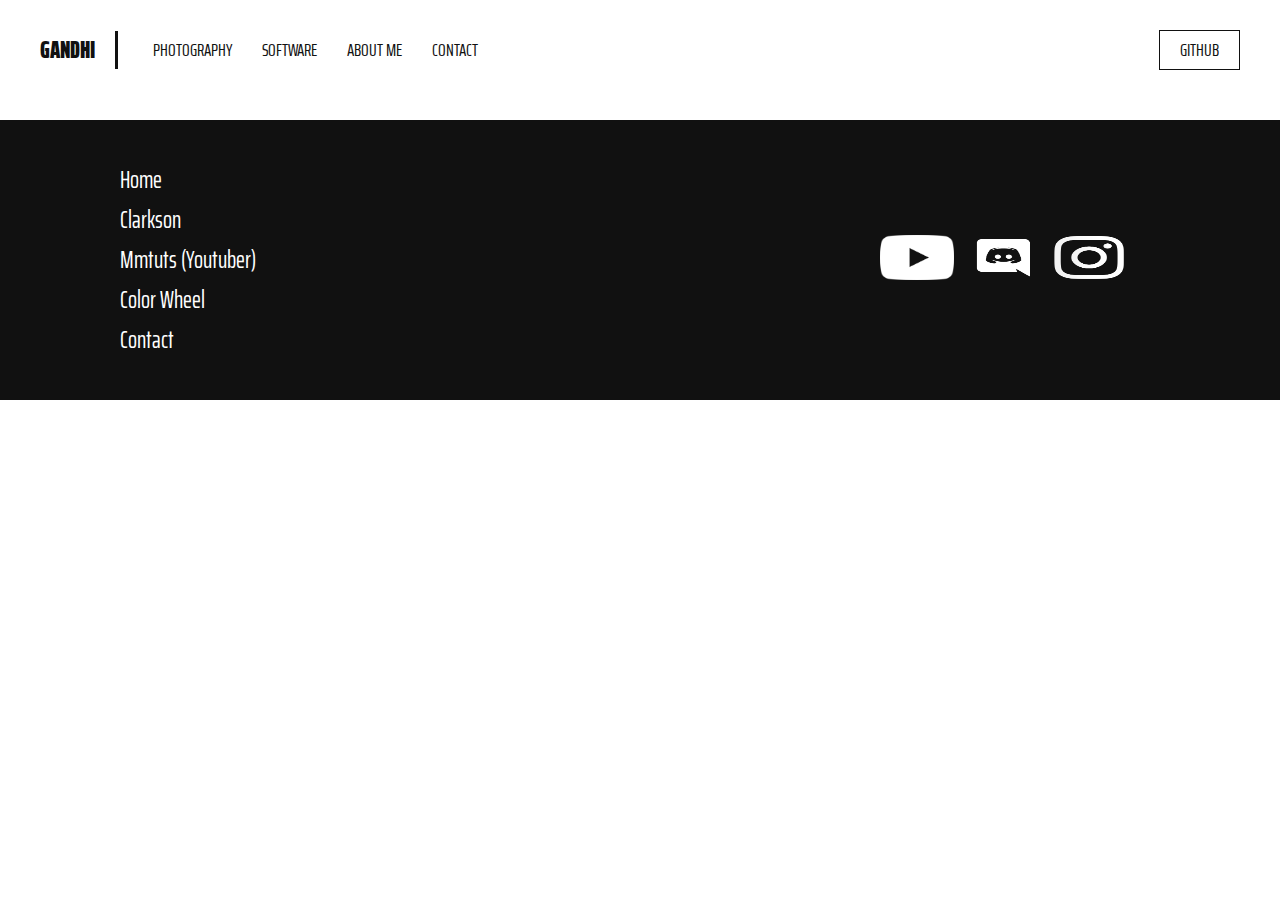
<file: about.html>
<!DOCTYPE html>

<html>

<head>
    <title> Jimmy Stevenson </title>
    <meta charset="UTF-8">
    <meta name="viewport" content="width=device-width, intial-scale=1.0">
    <link rel="icon" href="clarksonIcon.png">
    <link href="https://fonts.googleapis.com/css?family=Saira+Extra+Condensed" rel="stylesheet">
    <link href="https://fonts.googleapis.com/css?family=Cormorant+Garamond" rel="stylesheet">

    <link rel="stylesheet" href="style.css"> <!-- This links to the style.css for CSS-->
</head>

<body>
    <header>
        <a href="index.html" class="header-brand">Gandhi</a>
        <nav>
            <ul>
                <li><a href="photography.html">photography</a></li>
                <li><a href="software.html">Software</a></li>
                <li><a href="about.html">About Me</a></li>
                <li><a href="contact.html">Contact</a></li>
            </ul>
            <a href="https://github.com/PapaGandhi" class="header-github" target="_blank">Github</a>
        </nav>
    </header>
    <main>

    </main>
    <footer>
        <div class="footer-wrapper">
            <ul class="footer-links-main">
                <li><a href="index.html">Home</a></li>
                <li><a href="www.clarkson.edu">Clarkson</a></li>
                <li><a href="https://www.youtube.com/user/TheCharmefis/playlists" target="_blank">Mmtuts (Youtuber)</a>
                </li>
                <li><a href="color.adobe.com">Color Wheel</a></li>
                <li><a href="contact.html">Contact</a></li>
            </ul>
            <ul class="footer-software">
                <li>Something</li>
                <li><a href="#"></a></li>
                <li><a href="#"></a></li>
                <li><a href="#"></a></li>
                <li><a href="#"></a></li>
            </ul>
            <div class="footer-sm">
                <a href="https://www.youtube.com/channel/UCnVjp9pkNyJkUO9UZX8hOgA?view_as=subscriber">
                    <img src="img/youtube-white.png" alt="youtube">
                </a>
                <a href="https://discord.gg/5upFgGz">
                    <img src="img/discord-white.png" alt="discord">
                </a>
                <a href="https://www.instagram.com/stimmy_jeves/">
                    <img src="img/instagram-white.png" alt="instagram">
                </a>
            </div>
        </div>
    </footer>
</body>

</html>
</file>
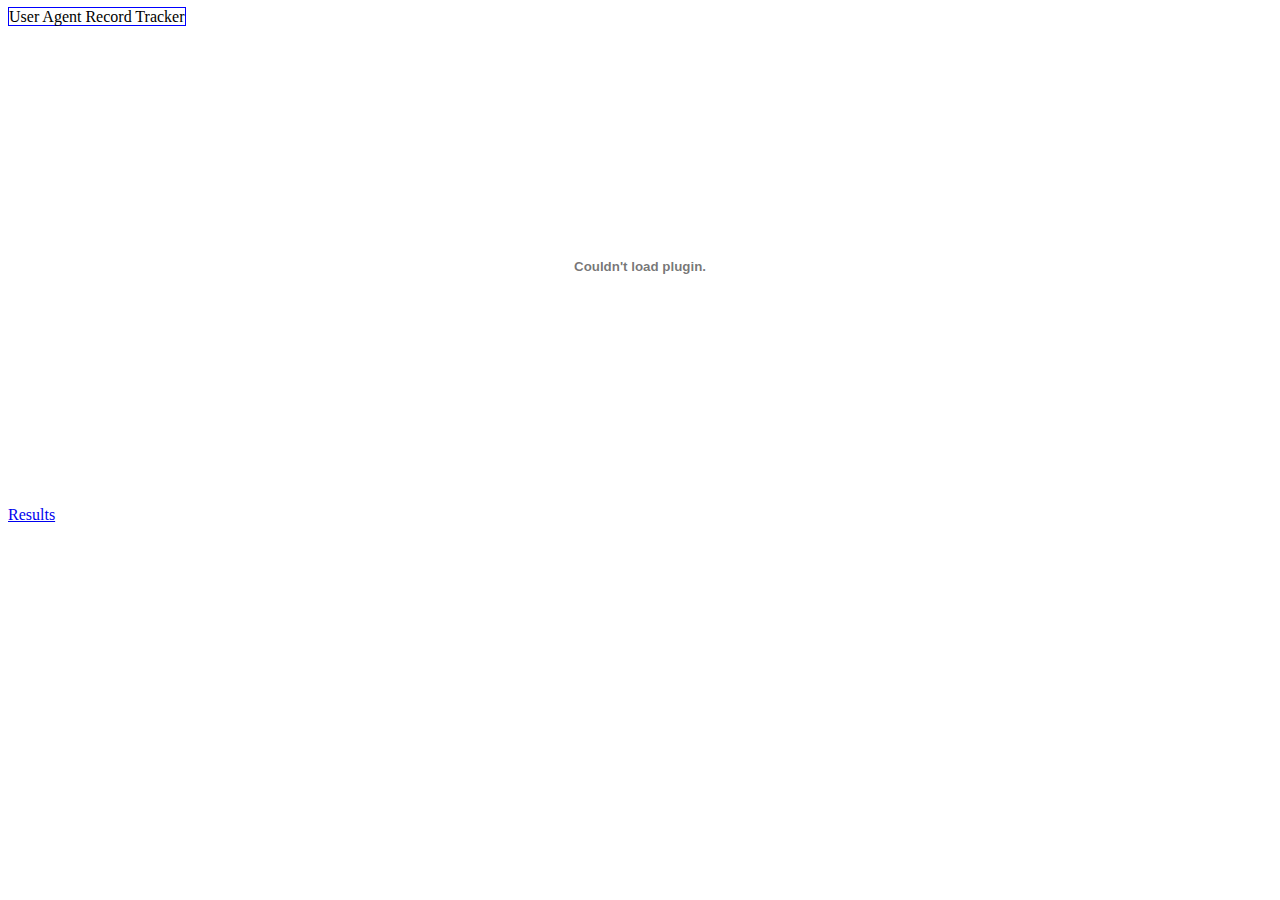
<file: game.html>
<html>
 <title> User Agent Tracker</title>
	<head>
	<style>

marg {
	border: 1px solid blue;
	margin: auto;
		
}
</style>
</head>

<marg>User Agent Record Tracker</marg>


   <center><embed width="640" height="480" base="http://external.kongregate-games.com/gamez/0011/5608/live/" src="http://external.kongregate-games.com/gamez/0011/5608/live/embeddable_115608.swf" type="application/x-shockwave-flash"> </center>

  <body> <a href="http://people.clarkson.edu/~stevenj/results.html">Results</a>
  </body>


</html>
</file>
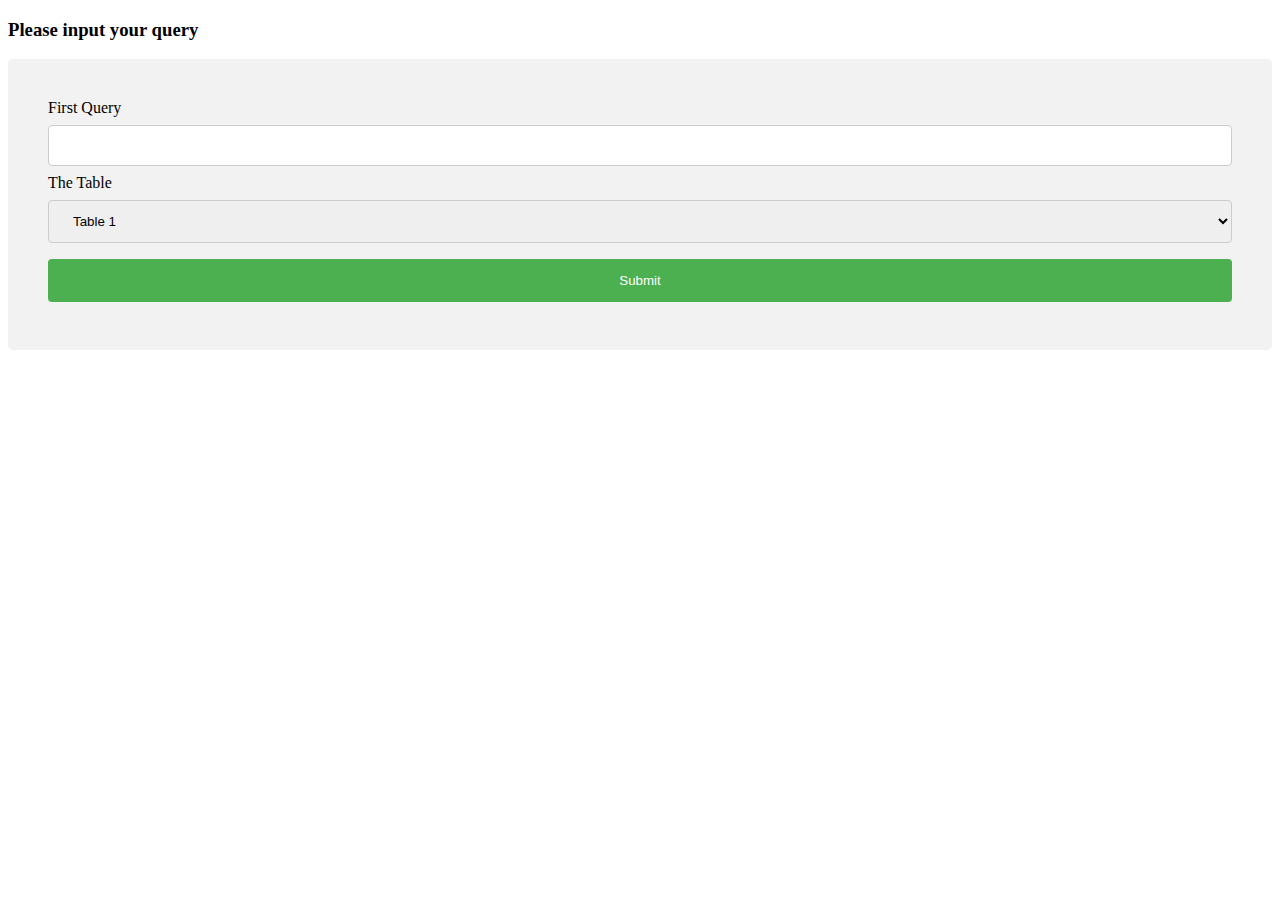
<file: results.html>
<!DOCTYPE html>
<html>
<title>Results Table</title>
<style>
input[type=text], select {
    width: 100%;
    padding: 12px 20px;
    margin: 8px 0;
    display: inline-block;
    border: 1px solid #ccc;
    border-radius: 4px;
    box-sizing: border-box;
}

input[type=submit] {
    width: 100%;
    background-color: #4CAF50;
    color: white;
    padding: 14px 20px;
    margin: 8px 0;
    border: none;
    border-radius: 4px;
    cursor: pointer;
}

input[type=submit]:hover {
    background-color: #45a049;
}

div {
    border-radius: 5px;
    background-color: #f2f2f2;
    padding: 40px;
}
</style>
<body>

<h3>Please input your query</h3>

<div>
  <form action="action_page.php">
    <label for="query">First Query</label>
    <input type="text" id="query" name="thequery">

    <label for="Table">The Table</label>
    <select id="table" name="thetable">
      <option value="table1">Table 1</option>
      <option value="table2">Table 2</option>
      <option value="table3">Table 3</option>
    </select>
  
    <input type="submit" value="Submit">
  </form>
</div>

</body>
</html>
</file>
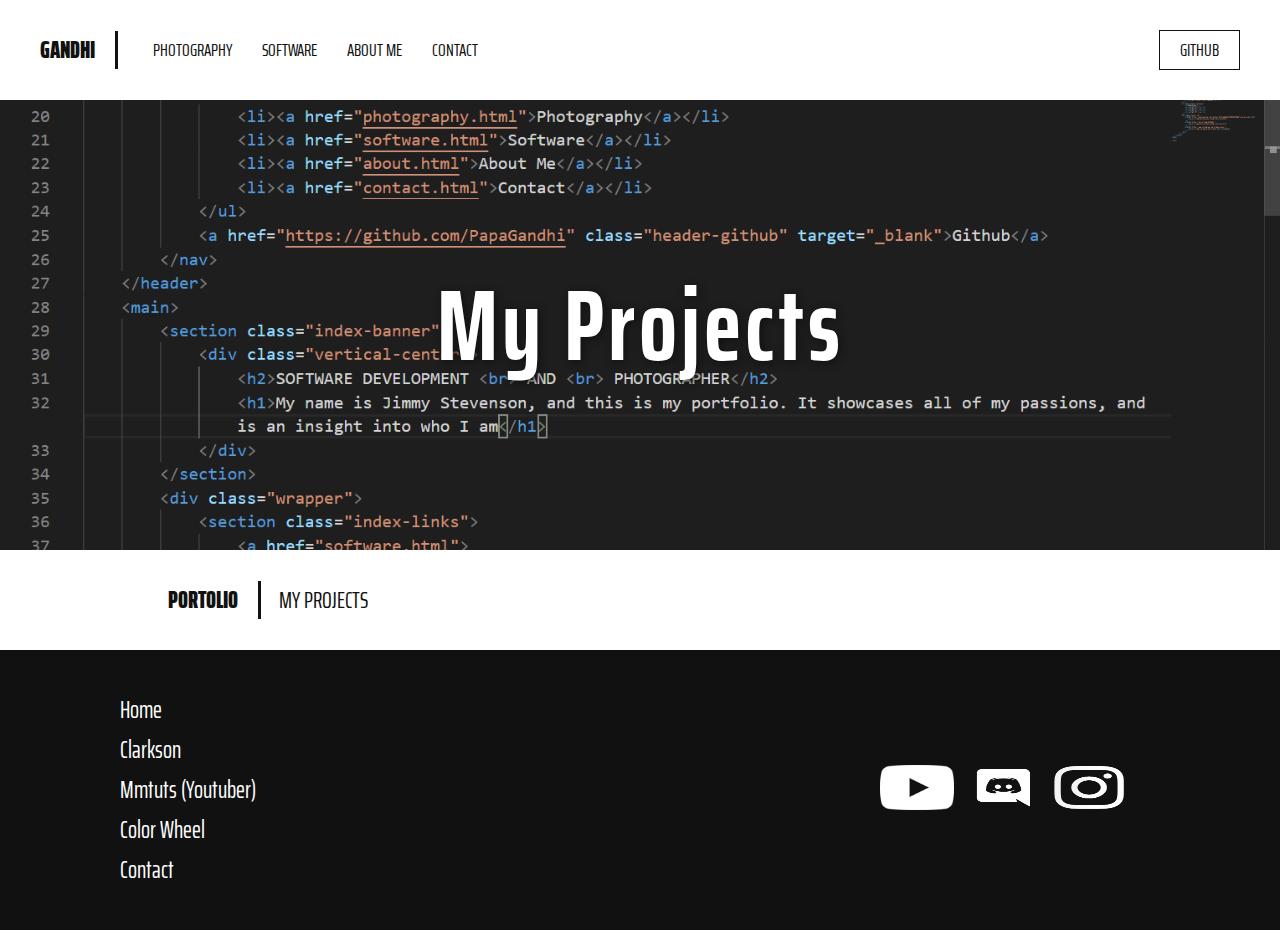
<file: software.html>
<!DOCTYPE html>

<html>

<head>
    <title> Jimmy Stevenson </title>
    <meta charset="UTF-8">
    <meta name="viewport" content="width=device-width, intial-scale=1.0">
    <link rel="icon" href="clarksonIcon.png">
    <link href="https://fonts.googleapis.com/css?family=Saira+Extra+Condensed" rel="stylesheet">
    <link href="https://fonts.googleapis.com/css?family=Cormorant+Garamond" rel="stylesheet">

    <link rel="stylesheet" href="style.css"> <!-- This links to the style.css for CSS-->
</head>

<body>
    <header>
        <a href="index.html" class="header-brand">Gandhi</a>
        <nav>
            <ul>
                <li><a href="photography.html">photography</a></li>
                <li><a href="software.html">Software</a></li>
                <li><a href="about.html">About Me</a></li>
                <li><a href="contact.html">Contact</a></li>
            </ul>
            <a href="https://github.com/PapaGandhi" class="header-github" target="_blank">Github</a>
        </nav>
    </header>
    <main>
        <section class="software-banner">
            <div class="vertical-center">
                <h2>My Projects</h2>
            </div>
        </section>
        <div class="software-title-wrapper">
            <section class="software-brand-title">
                <h2 class="software-brand">Portolio</h2>
                <p class="photo-brand-text">My Projects</p>
            </section>
        </div>
    </main>
    <footer>
        <div class="footer-wrapper">
            <ul class="footer-links-main">
                <li><a href="index.html">Home</a></li>
                <li><a href="www.clarkson.edu">Clarkson</a></li>
                <li><a href="https://www.youtube.com/user/TheCharmefis/playlists" target="_blank">Mmtuts (Youtuber)</a>
                </li>
                <li><a href="color.adobe.com">Color Wheel</a></li>
                <li><a href="contact.html">Contact</a></li>
            </ul>
            <ul class="footer-software">
                <li>Something</li>
                <li><a href="#"></a></li>
                <li><a href="#"></a></li>
                <li><a href="#"></a></li>
                <li><a href="#"></a></li>
            </ul>
            <div class="footer-sm">
                <a href="https://www.youtube.com/channel/UCnVjp9pkNyJkUO9UZX8hOgA?view_as=subscriber">
                    <img src="img/youtube-white.png" alt="youtube">
                </a>
                <a href="https://discord.gg/5upFgGz">
                    <img src="img/discord-white.png" alt="discord">
                </a>
                <a href="https://www.instagram.com/stimmy_jeves/">
                    <img src="img/instagram-white.png" alt="instagram">
                </a>
            </div>
        </div>
    </footer>
</body>

</html>
</file>
<file: style.css>
/*
This first portion resets the style so that 
we dont have to worry about the styling based on different browsers
We will know that this will be styled wherever
*/

/* 
html5doctor.com Reset Stylesheet
v1.6.1
Last Updated: 2010-09-17
Author: Richard Clark - http://richclarkdesign.com 
Twitter: @rich_clark
*/

html, body, div, span, object, iframe,
h1, h2, h3, h4, h5, h6, p, blockquote, pre,
abbr, address, cite, code,
del, dfn, em, img, ins, kbd, q, samp,
small, strong, sub, sup, var,
b, i,
dl, dt, dd, ol, ul, li,
fieldset, form, label, legend,
table, caption, tbody, tfoot, thead, tr, th, td,
article, aside, canvas, details, figcaption, figure, 
footer, header, hgroup, menu, nav, section, summary,
time, mark, audio, video {
    margin:0;
    padding:0;
    border:0;
    outline:0;
    font-size:100%;
    vertical-align:baseline;
    background:transparent;
}

body {
    line-height:1;
}

article,aside,details,figcaption,figure,
footer,header,hgroup,menu,nav,section { 
    display:block;
}

nav ul {
    list-style:none;
}

blockquote, q {
    quotes:none;
}

blockquote:before, blockquote:after,
q:before, q:after {
    content:'';
    content:none;
}

a {
    margin:0;
    padding:0;
    font-size:100%;
    vertical-align:baseline;
    background:transparent;
}

/* change colours to suit your needs */
ins {
    background-color:#ff9;
    color:#000;
    text-decoration:none;
}

/* change colours to suit your needs */
mark {
    background-color:#ff9;
    color:#000; 
    font-style:italic;
    font-weight:bold;
}

del {
    text-decoration: line-through;
}

abbr[title], dfn[title] {
    border-bottom:1px dotted;
    cursor:help;
}

table {
    border-collapse:collapse;
    border-spacing:0;
}

/* change border colour to suit your needs */
hr {
    display:block;
    height:1px;
    border:0;   
    border-top:1px solid #cccccc;
    margin:1em 0;
    padding:0;
}

input, select {
    vertical-align:middle;
}

/* My code */
* {
    text-decoration: none;
}

/* Header */
header {
    position: fixed;
    top: 0;
    right: 0;
    left: 0;
    background-color: #fff;
    width: 100%;
    height: 100px;
}

header .header-brand {
    font-family: 'Saira Extra Condensed', sans-serif, Arial, "Times New Roman";
    font-size: 24px;
    font-weight: 900;
    color: #111;
    text-transform: uppercase;
    display: block;
    margin: 0 auto;
    text-align: center;
    padding: 20px 0;
}

header nav ul {
    width: fit-content;
    display: block;
    margin: 0 auto;
}

header nav ul li {
    display: inline-block;
    float: left;
    list-style: none;
    padding: 0 15px;
}

header nav ul li a {
    font-family: 'Saira Extra Condensed', sans-serif, Arial, "Times New Roman";
    font-size: 18px;
    color: #111;
    text-transform: uppercase;
}

header .header-github {
    display:none;
}


@media only screen and (min-width: 1000px){
    header .header-brand {
        margin: 31px 0;
        text-align: left;
        padding: 0px 20px 0px 40px;
        border-right: 3px solid #111;
        line-height: 38px;
        float: left;
    }

    header nav ul {
        margin: 20px 0px 0px 20px;
        float: left;
    }
    
    header nav ul li a {
        line-height:60px;
    }

    header .header-github {
        display:block;
        font-family: 'Saira Extra Condensed', sans-serif, Arial, "Times New Roman";
        font-size: 18px;
        color: #111;
        text-transform: uppercase;
        line-height:38px;
        border: 1px solid #111;
        float:right;

        margin-right: 40px;
        margin-top: 30px;
        padding: 0 20px;
    }
}

/*INDEX*/

main {
    padding-top: 100px; /* height of header is 100px*/
}

.index-banner {
    width: 100%;
    height: calc(100vh - 100px);
    background-image: url('img/IMG_4397.JPG');
    background-repeat: no-repeat;
    background-position: center;
    background-size: cover;
    display:table;
}

.vertical-center {
    display: table-cell;
    vertical-align: middle;
}

.index-banner h2 {
    font-family: 'Saira Extra Condensed', sans-serif, Arial, "Times New Roman";
    font-size: 60px;
    font-weight: 900;
    line-height: 70px;
    color: #fff;
    text-align: center;
    text-shadow: 2px 2px 8px #111;
}

.index-banner h1 {
    font-family: 'Cormorant Garamond', serif;
    font-size: 25px;
    font-weight: 100;
    font-style: italic;
    line-height: 30px;
    color:#fff;
    text-align: center;
    text-shadow: 2px 2px 2px #111;
}

.index-links {
    display:flex;
    flex-flow: column nowrap;
    justify-content: center;
}

.index-boxlink-square {
    flex-basis: 90%;
    margin:16px;
    height: 100px;
    background-color: #f2f2f2;
}

.index-boxlink-rectangle {
    flex-basis: 90%;
    margin:16px;
    height: 100px;
    background-color: #f2f2f2;
}

.index-links div h3 {
    font-family: 'Saira Extra Condensed';
    font-size: 28px;
    font-weight: 600;
    line-height: 100px;
    color:#111;
    text-align: center;
    text-transform: uppercase;
}


@media only screen and (min-width: 1000px){
    .index-links {
        flex-flow: row wrap;
        width: 80%;
        margin: 0 auto;
    }

    .index-banner {
        height: 450px;
    }

    .index-banner h1 {
        display: block;
        width: 600px;
        margin: 0 auto;
    }

    .index-boxlink-square {
        margin: 10px;
        height:210px;
        flex-basis: calc(25% - 60px);
        /* width: calc(25% - 60px) !important; */
    }

    .index-boxlink-rectangle {
        margin:10px;
        height: 210px;
        flex-basis: calc(50% - 60px);
        /* width:  !important; */
    }

    .index-links div h3 {
        line-height:210px;
    }
}

/* Photo */

.photo-banner {
    width: 100%;
    height: calc(100vh - 200px);
    background-image: url('img/IMG_2508.JPG');
    background-repeat: no-repeat;
    background-position: center;
    background-size: cover;
    display:table;
}

.photo-banner h2 {
    font-family: 'Saira Extra Condensed', sans-serif, Arial, "Times New Roman";
    font-size: 60px;
    font-weight: 900;
    line-height: 70px;
    color: #fff;
    text-align: center;
    text-shadow: 2px 2px 8px #111;
}

.photo-brand {
    font-family: 'Saira Extra Condensed', sans-serif, Arial, "Times New Roman";
    font-size: 24px;
    font-weight: 900;
    color: #111;
    text-transform: uppercase;
    display: block;
    margin: 0 auto;
    text-align: center;
    padding: 20px 0;
}

.photo-brand-text {
    display: block;
    text-align: center;
    font-family: 'Saira Extra Condensed', sans-serif, Arial, "Times New Roman";
    font-size: 20px;
    color: #111;
    text-transform: uppercase;
}

.photo-title-wrapper {
    width: 100%;
    margin: 0 auto;
}

.photo-boxes {
    display:flex;
    flex-flow: row wrap;
    justify-content: center;
}

.gallery-img {
    flex-basis: 90%;
    margin:10px;
}

.gallery-img img {
    width: 100%;
}

@media only screen and (min-width: 1000px){
    .photo-title-wrapper {
        width: 80%;
        margin: 0 auto;
    }

    .photo-banner {
        height: 450px;
    }

    .photo-banner h2 {
        display: block;
        font-size: 100px;
        letter-spacing: 4px;
        font-weight: 700;
    }

    .photo-boxes {
        width: 80%;
        margin: 0 auto;
    }

    .gallery-img {
        flex-basis: 30%;
    }

    .photo-brand {
        margin: 31px 0;
        text-align: left;
        padding: 0px 20px 0px 40px;
        border-right: 3px solid #111;
        line-height: 38px;
        float: left;
    }
    
    .photo-brand-text {
        display: block;
        font-size: 23px;
        margin: 31px 0;
        text-align: left;
        padding: 0px 20px 0px 40px;
        float: left;
        padding: 0 18px;
        line-height: 38px;
    }
}

/* SOFTWARE */


.software-banner {
    width: 100%;
    height: calc(100vh - 200px);
    background-image: url('img/software.png');
    background-repeat: no-repeat;
    background-position: center;
    background-size: cover;
    display:table;
}

.software-banner h2 {
    font-family: 'Saira Extra Condensed', sans-serif, Arial, "Times New Roman";
    font-size: 60px;
    font-weight: 900;
    line-height: 70px;
    color: #fff;
    text-align: center;
    text-shadow: 2px 2px 8px #111;
}

.software-brand {
    font-family: 'Saira Extra Condensed', sans-serif, Arial, "Times New Roman";
    font-size: 24px;
    font-weight: 900;
    color: #111;
    text-transform: uppercase;
    display: block;
    margin: 0 auto;
    text-align: center;
    padding: 20px 0;
}

.software-brand-text {
    display: block;
    text-align: center;
    font-family: 'Saira Extra Condensed', sans-serif, Arial, "Times New Roman";
    font-size: 20px;
    color: #111;
    text-transform: uppercase;
}

.software-title-wrapper {
    width: 100%;
    margin: 0 auto;
}


@media only screen and (min-width: 1000px){
    .software-title-wrapper {
        width: 80%;
        margin: 0 auto;
    }

    .software-banner {
        height: 450px;
    }

    .software-banner h2 {
        display: block;
        font-size: 100px;
        letter-spacing: 4px;
        font-weight: 700;
    }

    .software-brand {
        margin: 31px 0;
        text-align: left;
        padding: 0px 20px 0px 40px;
        border-right: 3px solid #111;
        line-height: 38px;
        float: left;
    }
    
    .software-brand-text {
        display: block;
        font-size: 23px;
        margin: 31px 0;
        text-align: left;
        padding: 0px 20px 0px 40px;
        float: left;
        padding: 0 18px;
        line-height: 38px;
    }
}



/* FOOTER*/

footer {
    width: calc(100% - 80px);
    padding: 40px 40px;
    background: #111;
    margin-top: 20px;
    overflow: hidden;
}

footer ul {
     width: fit-content;
     float: left;
     padding-left: 20px;
}

footer ul li {
    display: block;
    list-style: none;
}

footer ul li a {
    font-family: 'Saira Extra Condensed', sans-serif;
    font-size: 24px;
    color: #fff;
    line-height: 40px;
}

.footer-software {
     display: none;
}

.footer-sm {
    padding-top: 15px;
    width: 50px;
    float: right;
}

.footer-sm img {
    width: 100%;
    margin-bottom: 20px;
}


@media only screen and (min-width: 1000px){
    /*
    .footer-software {
        display: block;
    }
    footer ul li p { //he changes the a to a p for my software
    font-family: 'Saira Extra Condensed', sans-serif;
    font-size: 24px;
    color: #fff;
    line-height: 40px;
    }
   */
   footer ul {
        padding-right: 30px;
    }
    .footer-sm {
        height: 45px;
        width: 300px;
        padding-top: 75px;
        float: right;
        
    }

    .footer-sm img {
        display: inline-block;
        float: left;
        height: 100%;
        padding-right:12px;
        width: calc(33% - 25px);
        
    }

    .footer-wrapper {
        width: 90%;
        margin: 0 auto;
    }
}
</file>
